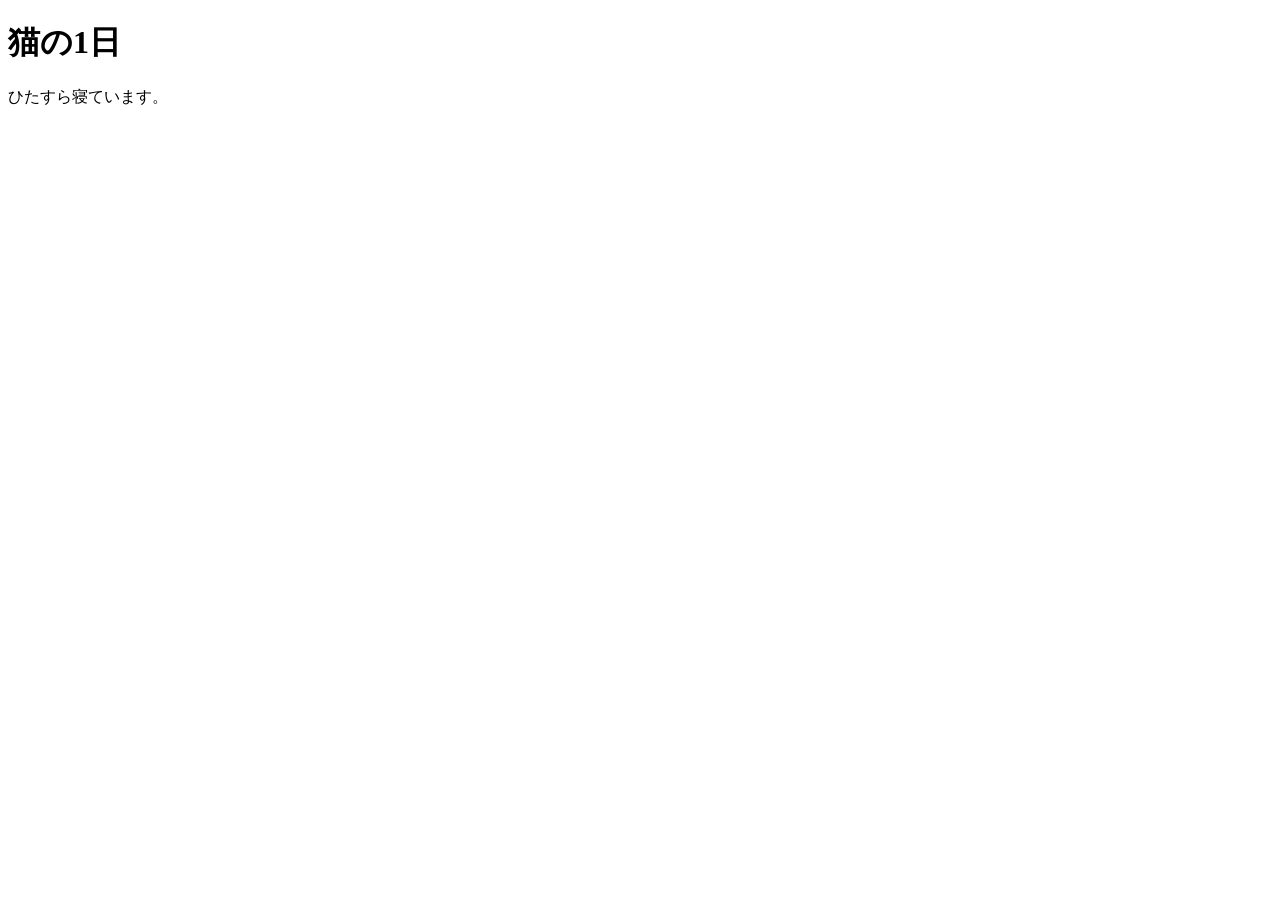
<file: chapter2/c2-02-1/index.html>
<!DOCTYPE html>
<html lang="ja">
<head>
    <meta charset="UTF-8">
    <title>猫の実態</title>
    <meta name="description" content="猫の好きなもの、日々の生活をご紹介">
</head>
<body>
    <h1>猫の1日</h1>
    <p>ひたすら寝ています。</p>
</body>
</html>
</file>
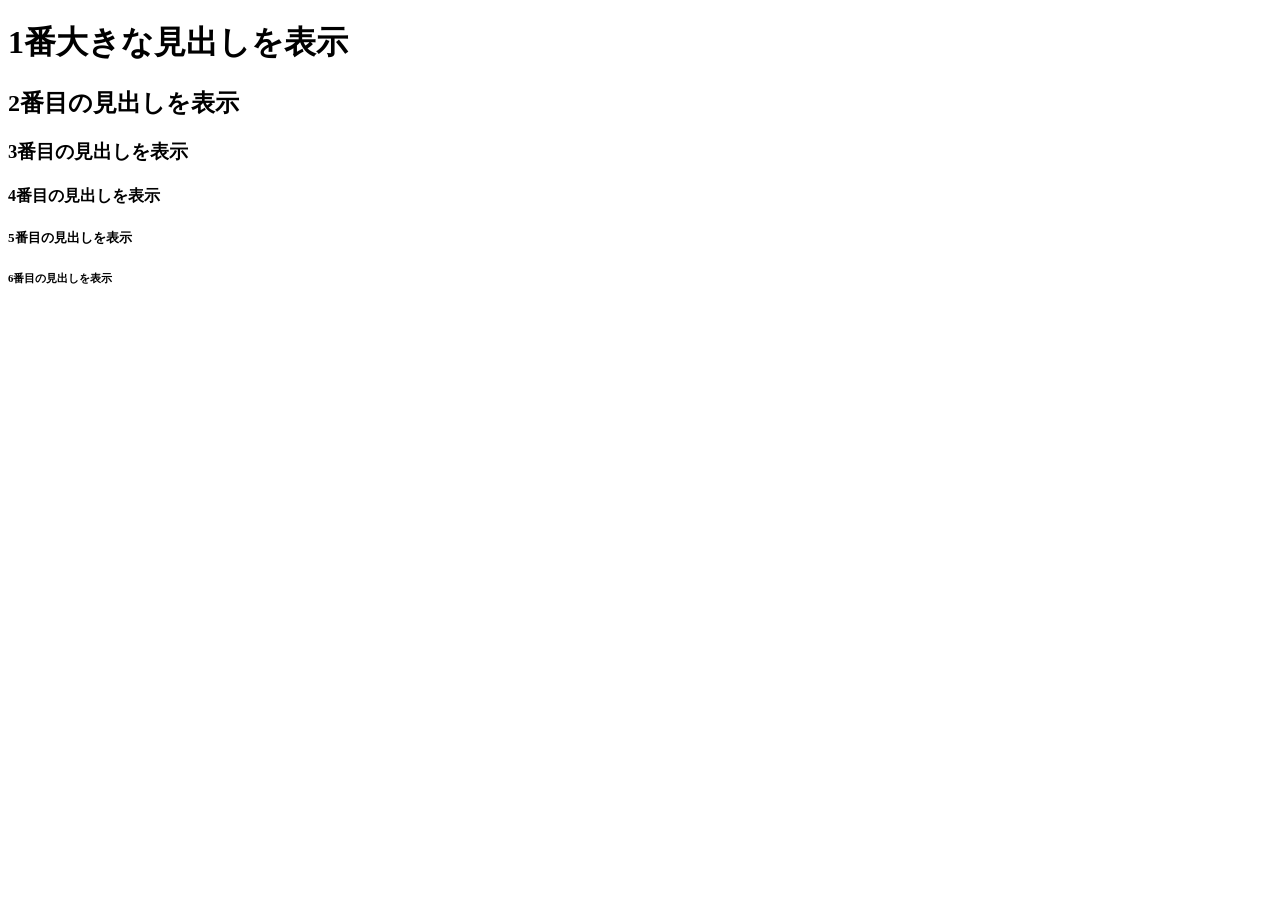
<file: chapter2/c2-05-1/index.html>
<!doctype html>
<html lang="ja">

<head>
    <meta charset="UTF-8">
    <title>見出しをつけよう</title>
    <meta name="description" content="見出しタグh1〜h6タグ">
</head>

<body>
    <h1>1番大きな見出しを表示</h1>
    <h2>2番目の見出しを表示</h2>
    <h3>3番目の見出しを表示</h3>
    <h4>4番目の見出しを表示</h4>
    <h5>5番目の見出しを表示</h5>
    <h6>6番目の見出しを表示</h6>
</body>

</html>
</file>
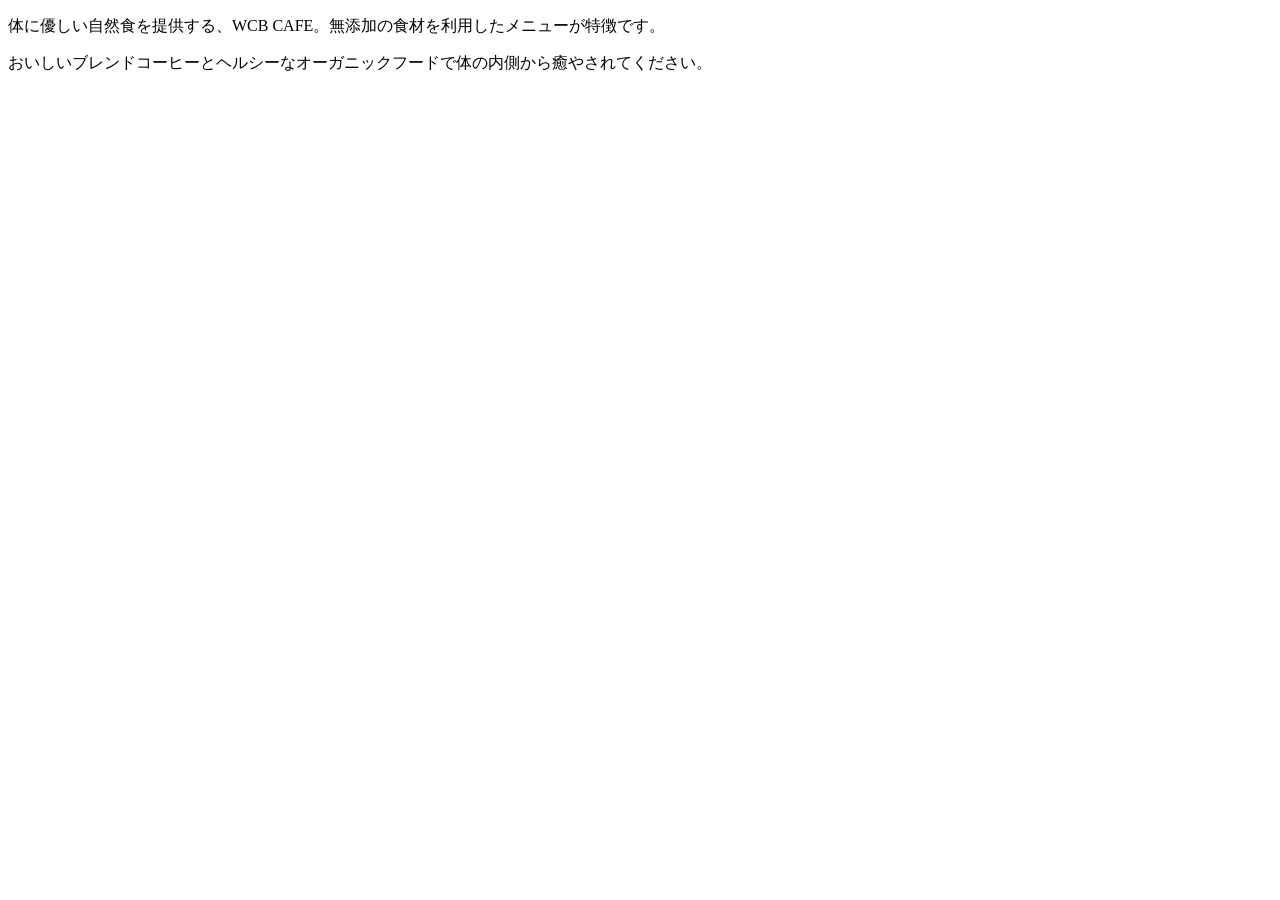
<file: chapter2/c2-06-1/index.html>
<!doctype html>
<html lang="ja">

<head>
    <meta charset="UTF-8">
    <title>文章を表示しよう</title>
    <meta name="description" content="段落を表示するpタグ">
</head>

<body>
    <p>体に優しい自然食を提供する、WCB CAFE。無添加の食材を利用したメニューが特徴です。</p>
    <p>おいしいブレンドコーヒーとヘルシーなオーガニックフードで体の内側から癒やされてください。</p>
</body>

</html>
</file>
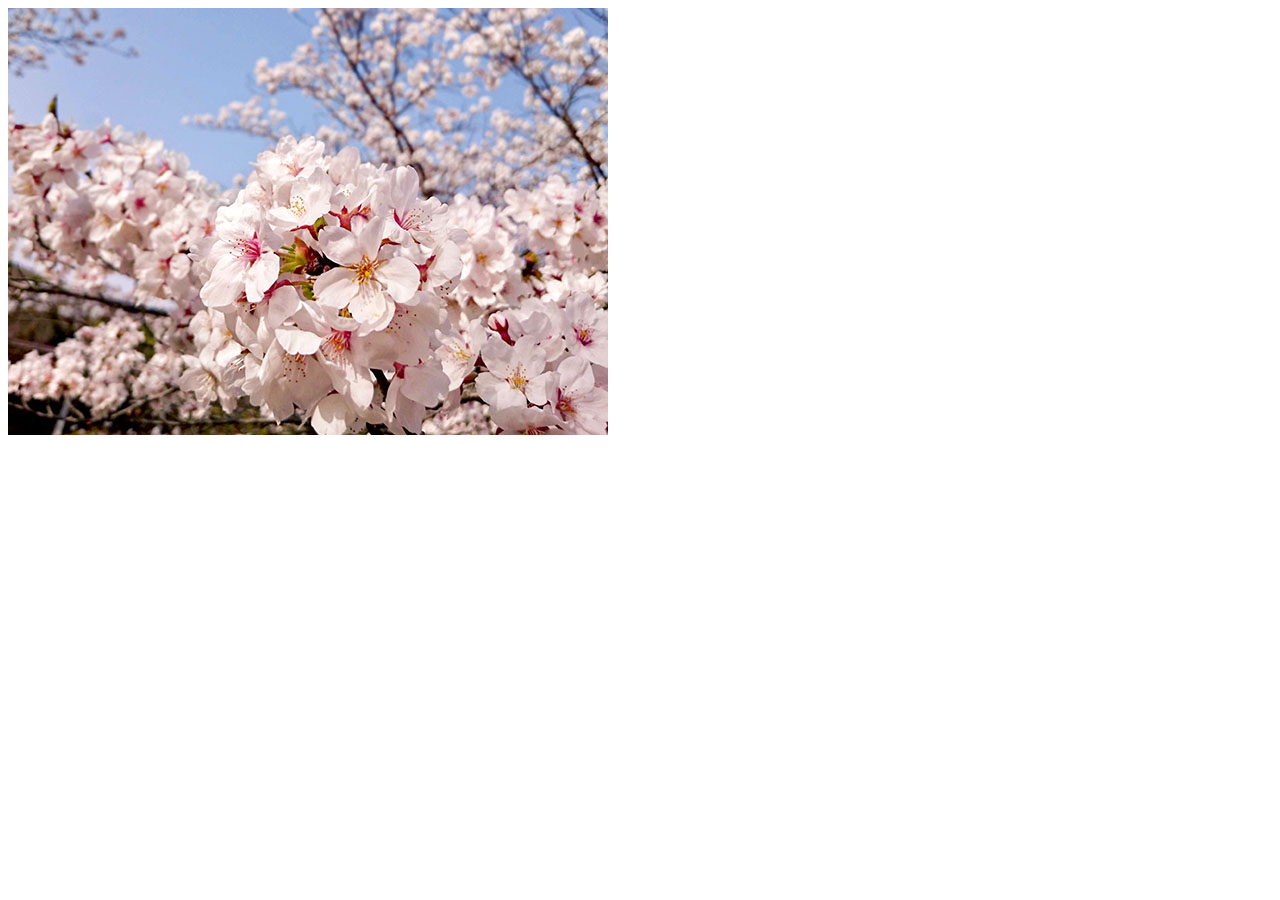
<file: chapter2/c2-07-1/index.html>
<!doctype html>
<html lang="ja">

<head>
    <meta charset="UTF-8">
    <title>画像を挿入しよう</title>
    <meta name="description" content="画像を表示するimgタグ">
</head>

<body>
     <img src="sakura.jpg" alt="美しい桜">
</body>

</html>
</file>
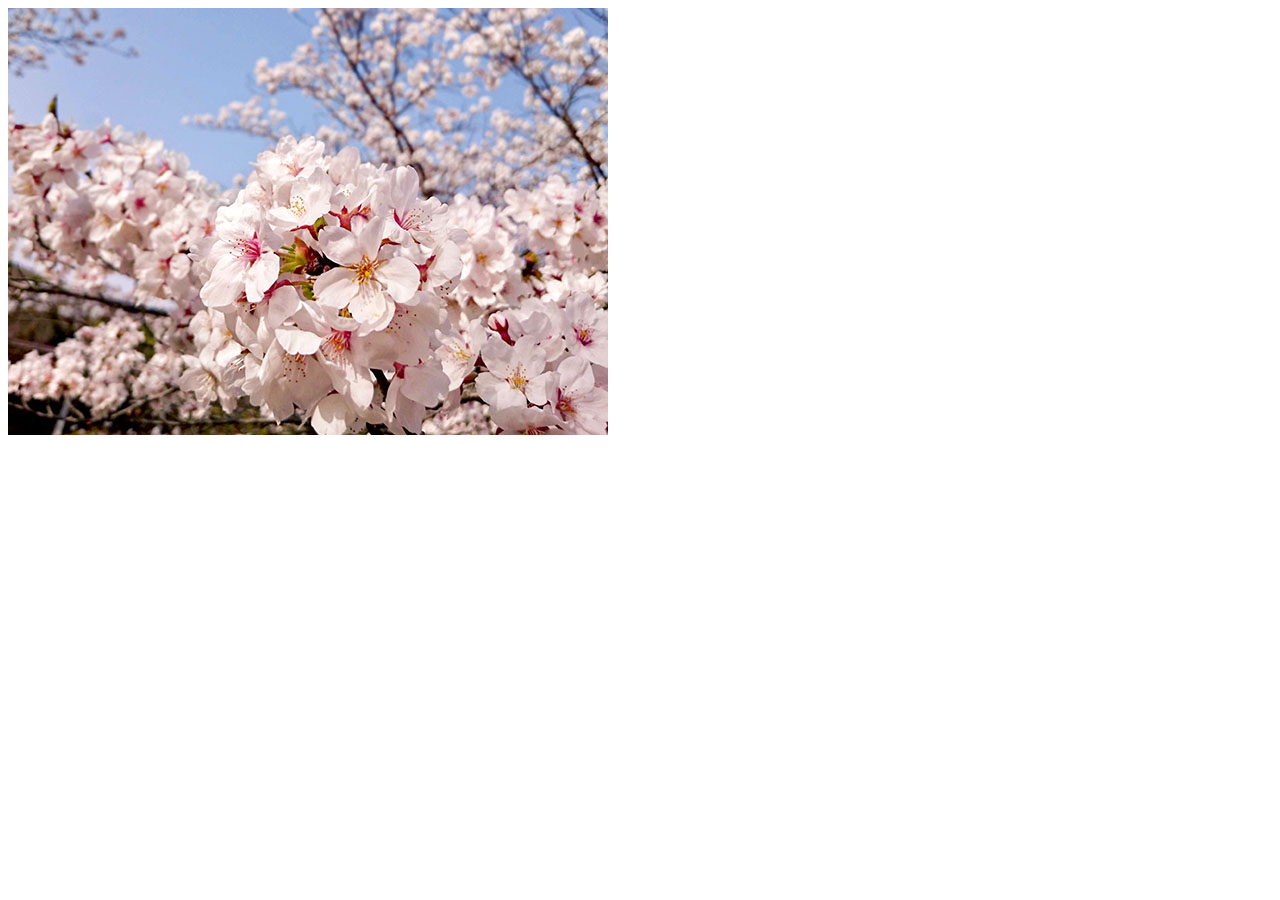
<file: chapter2/c2-08-2/index.html>
<!doctype html>
<html lang="ja">

<head>
    <meta charset="UTF-8">
    <title>リンクをはろう</title>
    <meta name="description" content="画像にリンクをはろう">
</head>

<body>
    <a href="https://google.co.jp">
        <img src="sakura.jpg" alt="美しい桜">
    </a>
</body>

</html>
</file>
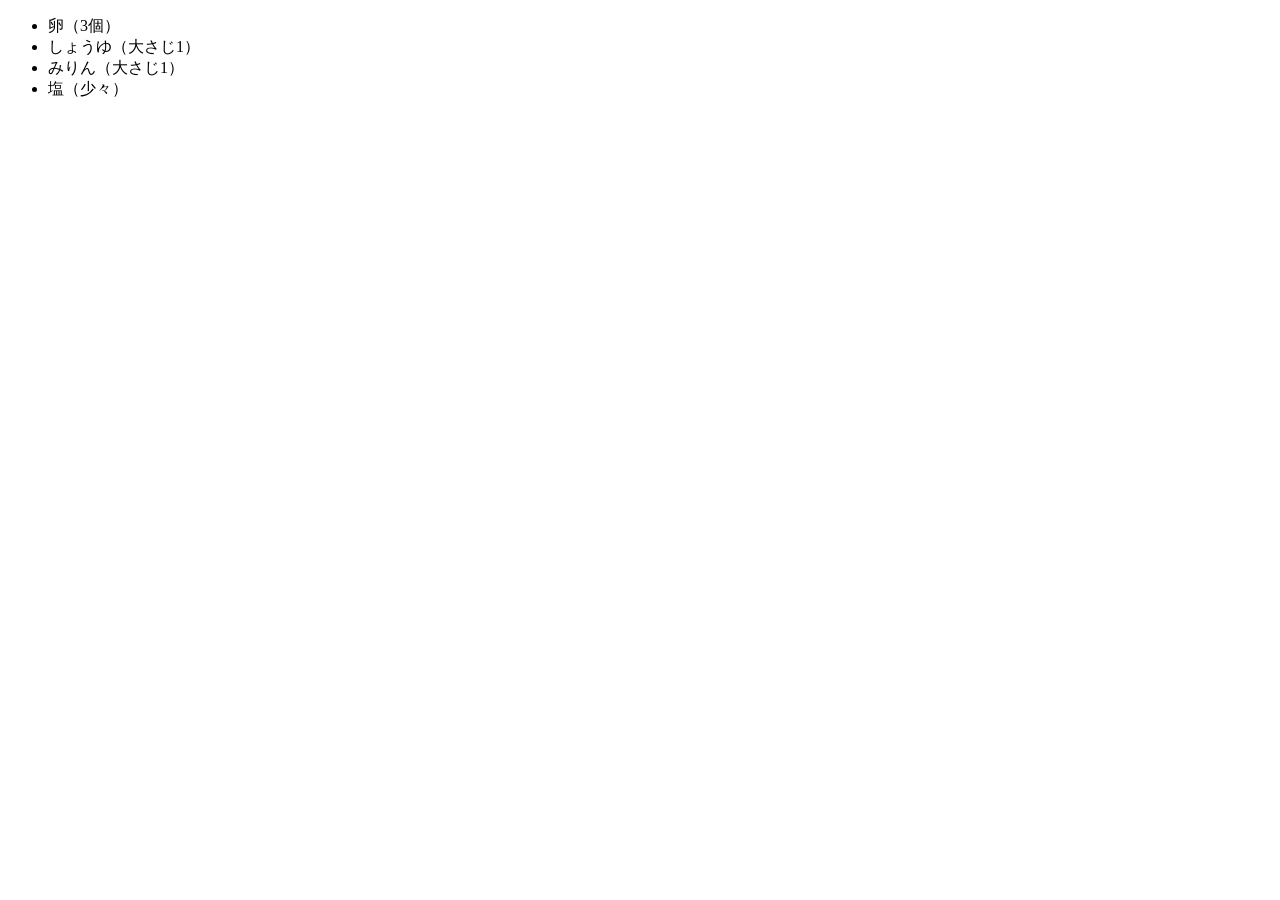
<file: chapter2/c2-09-1/index.html>
<!doctype html>
<html lang="ja">

<head>
    <meta charset="UTF-8">
    <title>リストを表示しよう</title>
    <meta name="description" content="箇条書きリストを作る「ulタグ+liタグ」">
</head>

<body>
    <ul>
        <li>卵（3個）</li>
        <li>しょうゆ（大さじ1）</li>
        <li>みりん（大さじ1）</li>
        <li>塩（少々）</li>
    </ul>
</body>

</html>
</file>
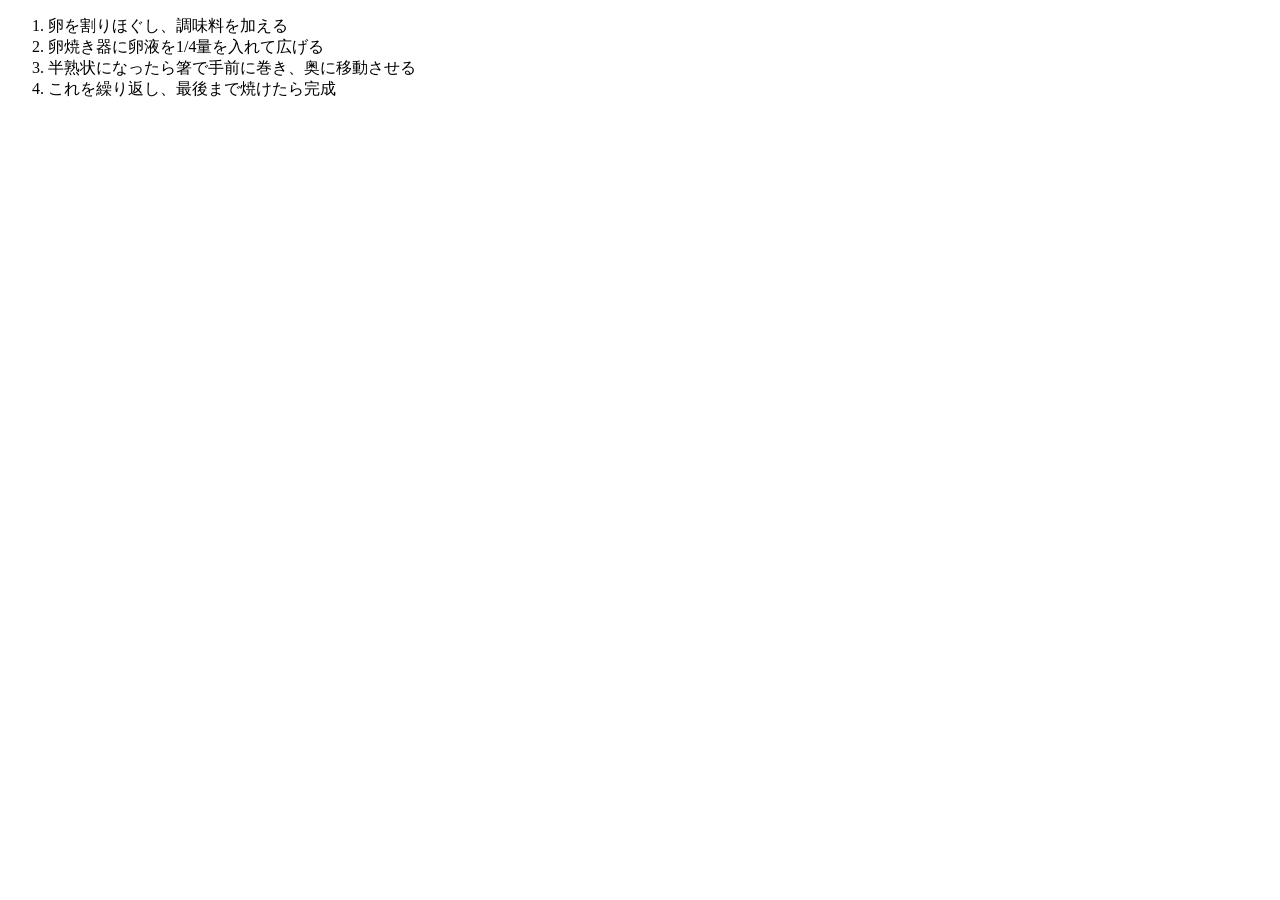
<file: chapter2/c2-09-2/index.html>
<!doctype html>
<html lang="ja">

<head>
    <meta charset="UTF-8">
    <title>リストを表示しよう</title>
    <meta name="description" content="番号付きリストを作る「olタグ+liタグ」">
</head>

<body>
    <ol>
        <li>卵を割りほぐし、調味料を加える</li>
        <li>卵焼き器に卵液を1/4量を入れて広げる</li>
        <li>半熟状になったら箸で手前に巻き、奥に移動させる</li>
        <li>これを繰り返し、最後まで焼けたら完成</li>
    </ol>
</body>

</html>
</file>
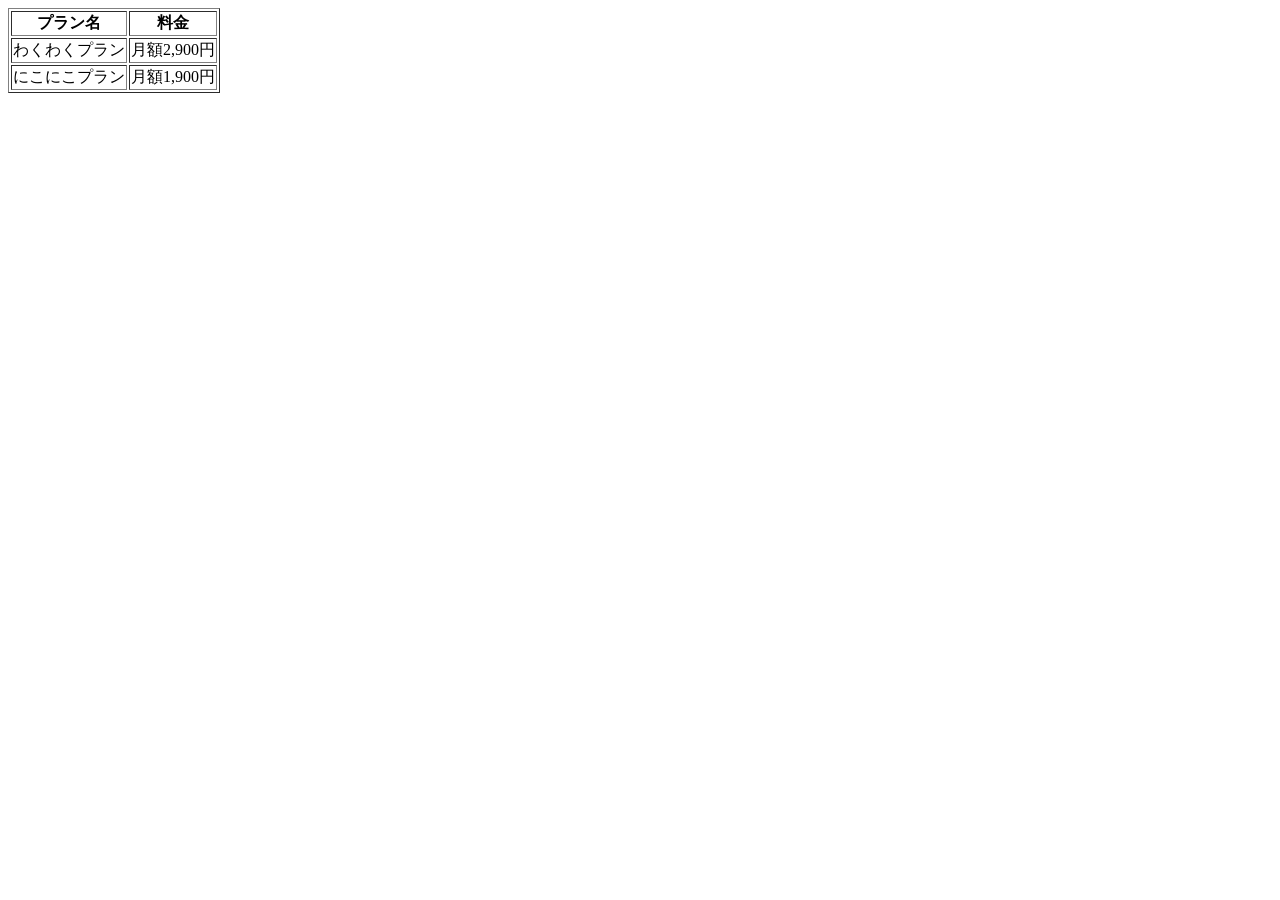
<file: chapter2/c2-10-1/index.html>
<!doctype html>
<html lang="ja">

<head>
    <meta charset="UTF-8">
    <title>表を作ろう</title>
    <meta name="description" content="表組みの基本">
</head>

<body>
    <table border="1">
        <tr>
            <th>プラン名</th>
            <th>料金</th>
        </tr>
        <tr>
            <td>わくわくプラン</td>
            <td>月額2,900円</td>
        </tr>
        <tr>
            <td>にこにこプラン</td>
            <td>月額1,900円</td>
        </tr>
    </table>
</body>

</html>
</file>
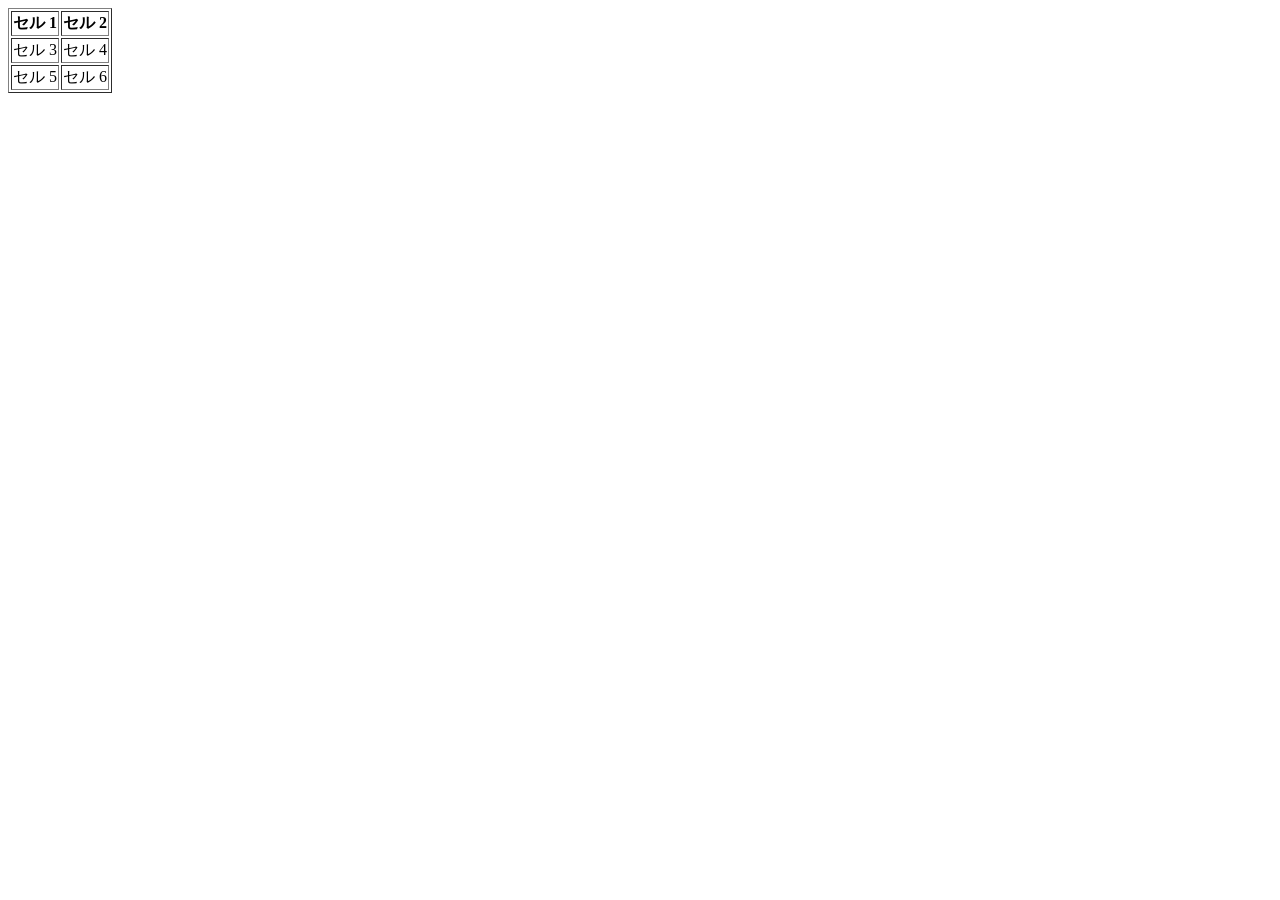
<file: chapter2/c2-10-2/index.html>
<!doctype html>
<html lang="ja">

<head>
    <meta charset="UTF-8">
    <title>表を作ろう</title>
    <meta name="description" content="セルをつなげる">
</head>

<body>
    <table border="1">
        <tr>
            <th>セル 1</th>
            <th>セル 2</th>
        </tr>
        <tr>
            <td>セル 3</td>
            <td>セル 4</td>
        </tr>
        <tr>
            <td>セル 5</td>
            <td>セル 6</td>
        </tr>
    </table>
</body>

</html>
</file>
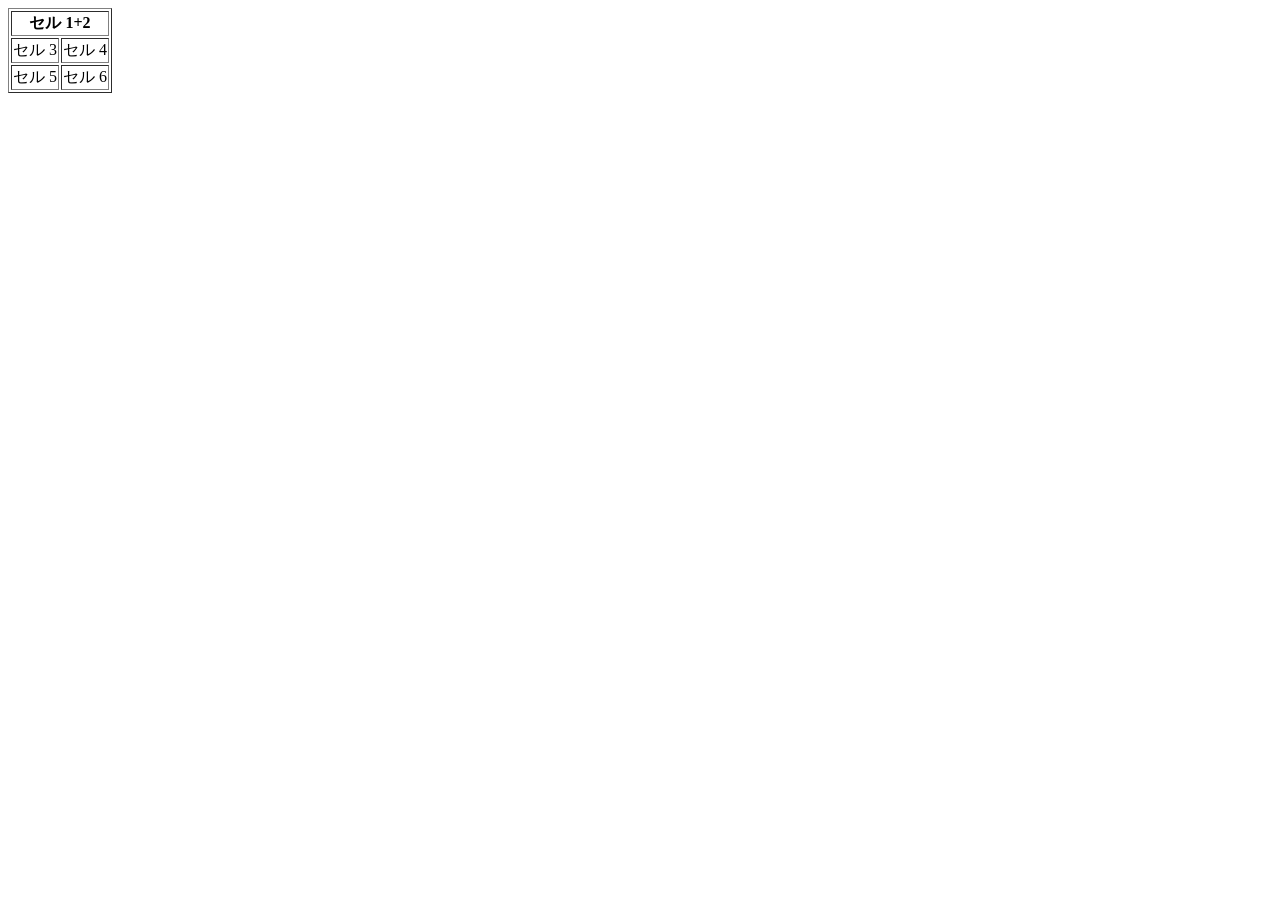
<file: chapter2/c2-10-3/index.html>
<!doctype html>
<html lang="ja">

<head>
    <meta charset="UTF-8">
    <title>表を作ろう</title>
    <meta name="description" content="横方向につなげる">
</head>

<body>
    <table border="1">
        <tr>
            <th colspan="2">セル 1+2</th>
        </tr>
        <tr>
            <td>セル 3</td>
            <td>セル 4</td>
        </tr>
        <tr>
            <td>セル 5</td>
            <td>セル 6</td>
        </tr>
    </table>
</body>

</html>
</file>
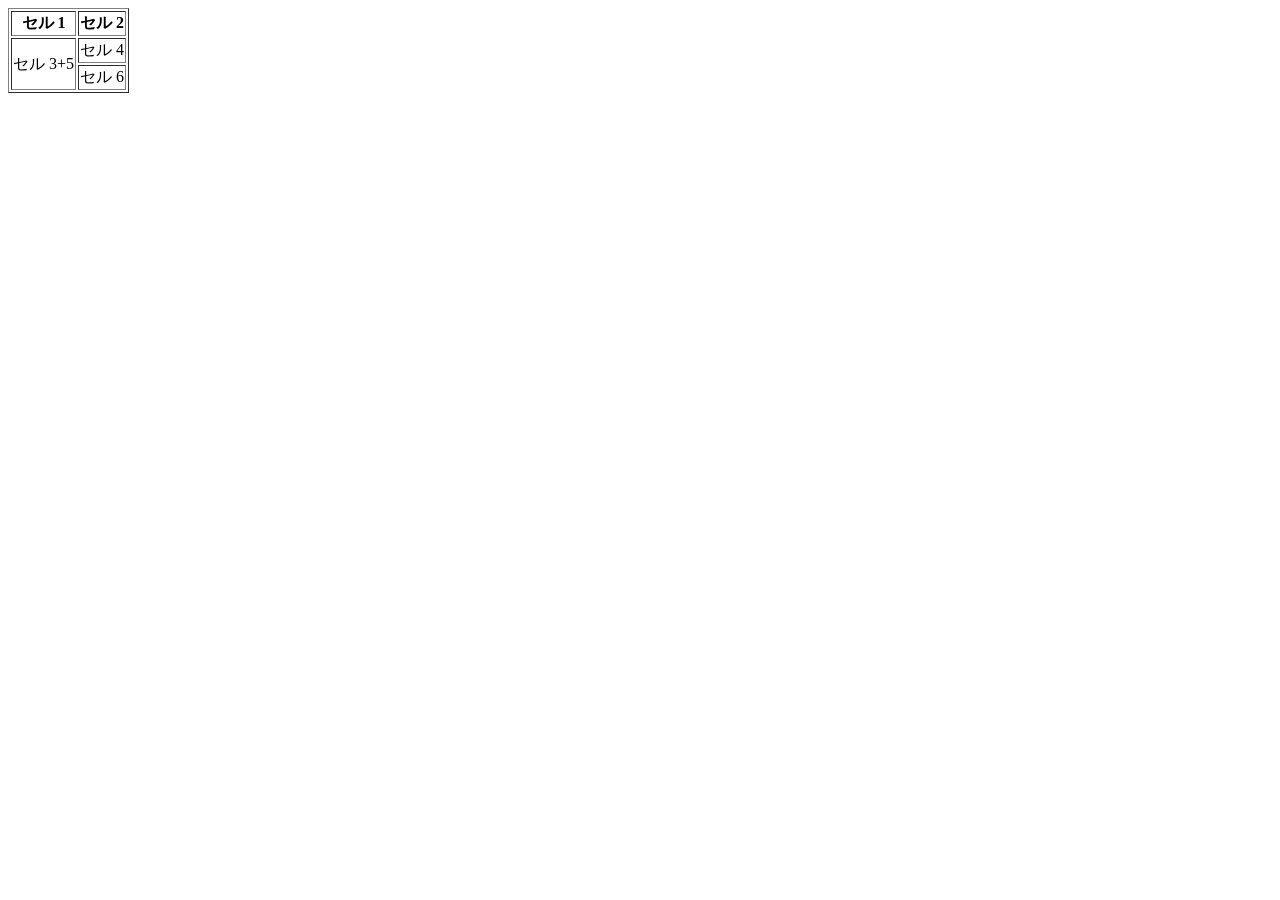
<file: chapter2/c2-10-4/index.html>
<!doctype html>
<html lang="ja">

<head>
    <meta charset="UTF-8">
    <title>表を作ろう</title>
    <meta name="description" content="縦方向につなげる">
</head>

<body>
    <table border="1">
        <tr>
            <th>セル 1</th>
            <th>セル 2</th>
        </tr>
        <tr>
            <td rowspan="2">セル 3+5</td>
            <td>セル 4</td>
        </tr>
        <tr>
            <td>セル 6</td>
        </tr>
    </table>
</body>

</html>
</file>
